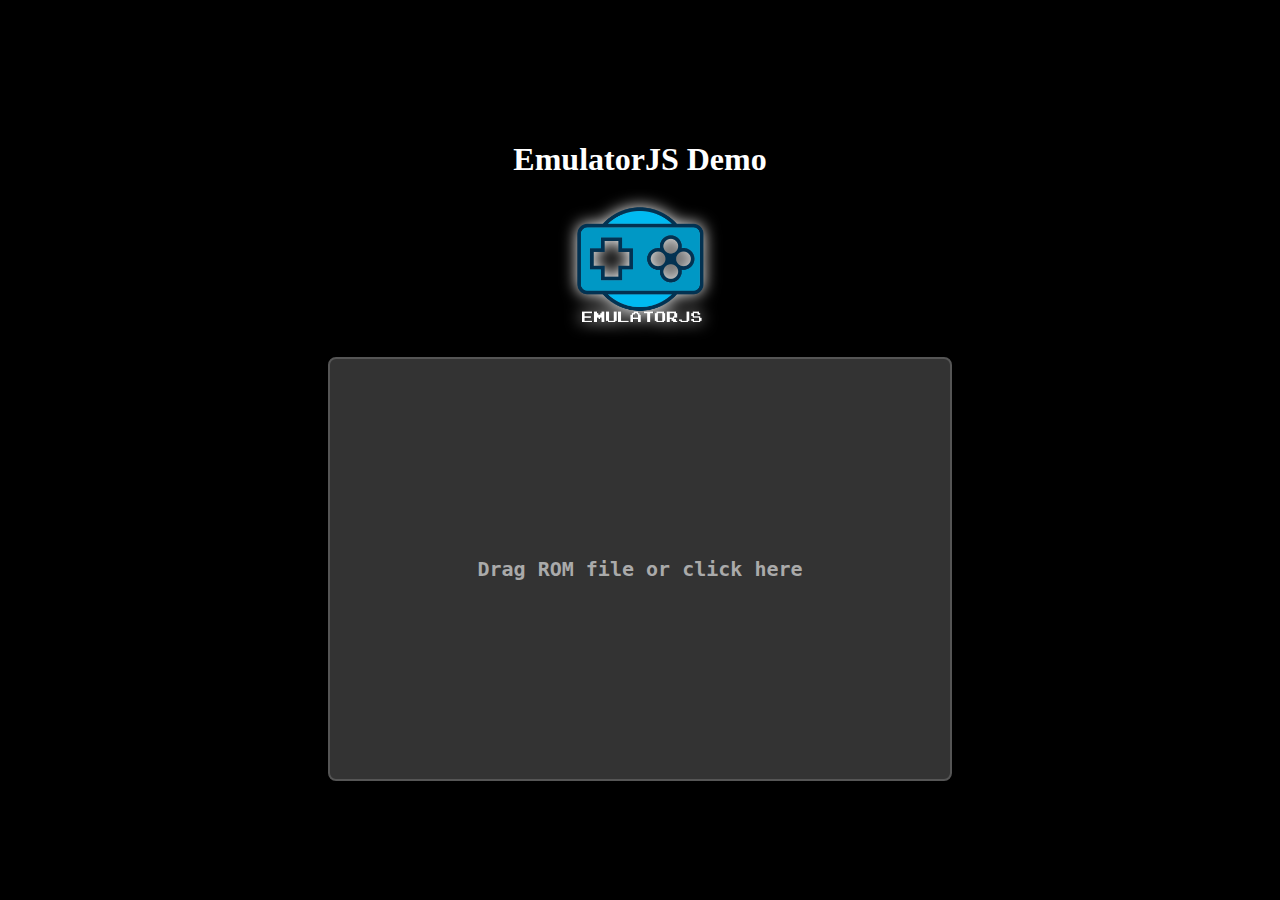
<file: emulator/EmulatorJS-main/a.html>
<!DOCTYPE html>
<html>
    <head>
        <title>Qrubo Games</title>
        <link rel = icon href = docs/favicon.ico sizes = "16x16 32x32 48x48 64x64" type = image/vnd.microsoft.icon>
        <meta name = viewport content = "width = device-width, initial-scale = 1">
        <style>
             body, html {
                height: 100%;
                background-color: black;
                color: white;
            }

            body {
                margin: 0;
                overflow: hidden;
            }

            body, #box, #top {
                display: flex;
                align-items: center;
                justify-content: center;
                flex-direction: column;
            }

            #box {
                color: #aaa;
                height: 20em;
                width: 30em;
                max-width: 80%;
                max-height: 80%;
                background-color: #333;
                border-radius: 0.4em;
                border: 2px solid #555;
                position: relative;
                flex-direction: column;
                transition-duration: 0.2s;
                overflow: hidden;
                font-family: monospace;
                font-weight: bold;
                font-size: 20px;
                margin: 5px;
                text-align: center;
                padding: 10px;
            }

            #box:hover, #box[drag] {
                border-color: #1AAFFF;
                color: #ddd
            }

            #input {
                cursor: pointer;
                position: absolute;
                left: 0;
                top: 0;
                width: 100%;
                height: 100%;
                opacity: 0;
            }

            #display {
                width: 100%;
                height: 100%
            }

            select, button {
                padding: 0.6em 0.4em;
                margin: 0.5em;
                width: 15em;
                max-width: 100%;
                font-family: monospace;
                font-weight: bold;
                font-size: 16px;
                background-color: #444;
                color: #aaa;
                border-radius: 0.4em;
                border: 1px solid #555;
                cursor: pointer;
                transition-duration: 0.2s
            }

            select:hover, button:hover {
                background-color: #666;
                color: #ddd
            }

            .logo {
                width: 130px;
                height: 130px;
                filter: drop-shadow(0 0 8px white);
            }

            #top {
                margin: 5px;
            }
        </style>
    </head>

    <body>
        <div id="top">
            <h1>EmulatorJS Demo</h1>
            <img src="docs/Logo-light.png" alt="Logo" class="logo">
            <br>
        </div>
        <div id="box">
            <input type="file" id ="input" title="Upload" />
            Drag ROM file or click here
        </div>

        <script>
            let enableDebug = false;
            let enableThreads = false;
            let browserMode;
            const queryString = window.location.search;
            const urlParams = new URLSearchParams(queryString);
            if (parseInt(urlParams.get("debug")) === 1 || urlParams.get("debug") === "true") {
                enableDebug = true;
                console.log("Debug is enabled");
            } else {
                console.log("Debug is disabled");
            }

            if (parseInt(urlParams.get("threads")) === 1 || urlParams.get("threads") === "true") {
                if (window.SharedArrayBuffer) {
                    enableThreads = true;
                    console.log("Threads are enabled");
                } else {
                    console.warn("Threads are disabled as SharedArrayBuffer is not available. Threads requires two headers to be set when sending you html page. See https://stackoverflow.com/a/68630724");
                    console.log("Threads are disabled");
                }
            } else {
                console.log("Threads are disabled");
            }

            if (urlParams.get("browserMode")) {
                browserMode = urlParams.get("browserMode");
            }

            if (urlParams.get("rom")) {
                console.log(`Loading ROM from URL: roms/${urlParams.get("rom")}`);
                run(false, urlParams.get("rom"));
            }

            async function run(upload, file) {
                const url = upload ? input.files[0] : `roms/${file}`;
                const parts = upload ? input.files[0].name.split(".") : file.split(".");

                const core = await (async (ext) => {
                    if (["fds", "nes", "unif", "unf"].includes(ext))
                        return "nes"

                    if (["smc", "fig", "sfc", "gd3", "gd7", "dx2", "bsx", "swc"].includes(ext))
                        return "snes"

                    if (["z64", "n64"].includes(ext))
                        return "n64"

                    if (["pce"].includes(ext))
                        return "pce"

                    if (["ngp", "ngc"].includes(ext))
                        return "ngp"

                    if (["ws", "wsc"].includes(ext))
                        return "ws"

                    if (["col", "cv"].includes(ext))
                        return "coleco"

                    if (["d64"].includes(ext))
                        return "vice_x64sc"

                    if (["nds", "gba", "gb", "z64", "n64"].includes(ext))
                        return ext

                    return await new Promise(resolve => {
                        var coreValues = {
                            "Nintendo 64": "n64",
                            "Nintendo Game Boy": "gb",
                            "Nintendo Game Boy Advance": "gba",
                            "Nintendo DS": "nds",
                            "Nintendo Entertainment System": "nes",
                            "Super Nintendo Entertainment System": "snes",
                            "PlayStation": "psx",
                            "Virtual Boy": "vb",
                            "Sega Mega Drive": "segaMD",
                            "Sega Master System": "segaMS",
                            "Sega CD": "segaCD",
                            "Atari Lynx": "lynx",
                            "Sega 32X": "sega32x",
                            "Atari Jaguar": "jaguar",
                            "Sega Game Gear": "segaGG",
                            "Sega Saturn": "segaSaturn",
                            "Atari 7800": "atari7800",
                            "Atari 2600": "atari2600",
                            "Arcade": "arcade",
                            "NEC TurboGrafx-16/SuperGrafx/PC Engine": "pce",
                            "NEC PC-FX": "pcfx",
                            "SNK NeoGeo Pocket (Color)": "ngp",
                            "Bandai WonderSwan (Color)": "ws",
                            "ColecoVision": "coleco",
                            "Commodore 64": "vice_x64sc",
                            "Commodore 128": "vice_x128",
                            "Commodore VIC20": "vice_xvic",
                            "Commodore Plus/4": "vice_xplus4",
                            "Commodore PET": "vice_xpet",
                            "DOSBOX-PURE": "dosbox_pure"
                        }

                        const cores = Object.keys(coreValues).sort().reduce(
                            (obj, key) => { 
                                obj[key] = coreValues[key]; 
                                return obj;
                            }, 
                            {}
                        );

                        const button = document.createElement("button")
                        const select = document.createElement("select")

                        for (const type in cores) {
                            const option = document.createElement("option")

                            option.value = cores[type]
                            option.textContent = type
                            select.appendChild(option)
                        }

                        button.onclick = () => resolve(select[select.selectedIndex].value)
                        button.textContent = "Load game"
                        box.innerHTML = ""

                        box.appendChild(select)
                        box.appendChild(button)
                    })
                })(parts.pop())

                const div = document.createElement("div")
                const sub = document.createElement("div")
                const script = document.createElement("script")

                sub.id = "game"
                div.id = "display"

                const top = document.getElementById("top");
                top.remove();
                box.remove()
                div.appendChild(sub)
                document.body.appendChild(div)

                window.EJS_player = "#game";
                window.EJS_gameName = parts.shift();
                window.EJS_biosUrl = "";
                window.EJS_gameUrl = url;
                window.EJS_core = core;
                window.EJS_pathtodata = "data/";
                window.EJS_startOnLoaded = true;
                window.EJS_DEBUG_XX = enableDebug;
                window.EJS_disableDatabases = true;
                window.EJS_threads = enableThreads;
                if (browserMode) {
                    window.EJS_browserMode = browserMode;
                }

                script.src = "data/loader.js";
                document.body.appendChild(script);
            }
            
            input.onchange = async () => {
                run(true);
            }
            
            box.ondragover = () => box.setAttribute("drag", true);
            box.ondragleave = () => box.removeAttribute("drag");
        </script>
    </body>
</html>
</file>
